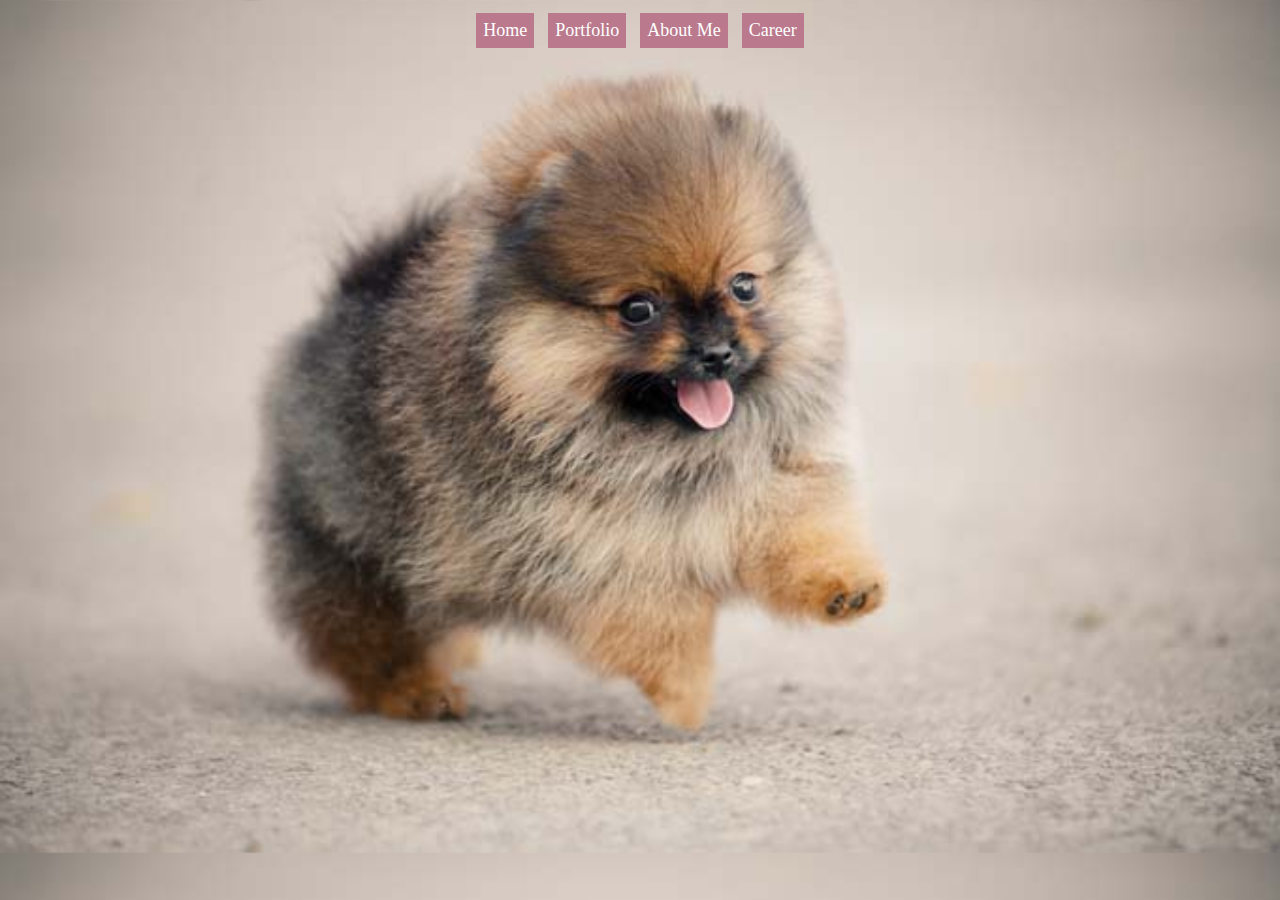
<file: index.html>
<!doctype html>
<html lang="en">
    <head>
        <meta charset="utf-8">
        <title>Home</title>
        <link rel="stylesheet" href="styles.css">
    </head>
    <body>
        <center><a class="button">Home</a>
        <a href="portfolio.html" class="button">Portfolio</a>
        <a href="about_me.html" class="button">About Me</a>
        <a href="career.html" class="button">Career</a>
        </center>
    </body>
</html>
</file>
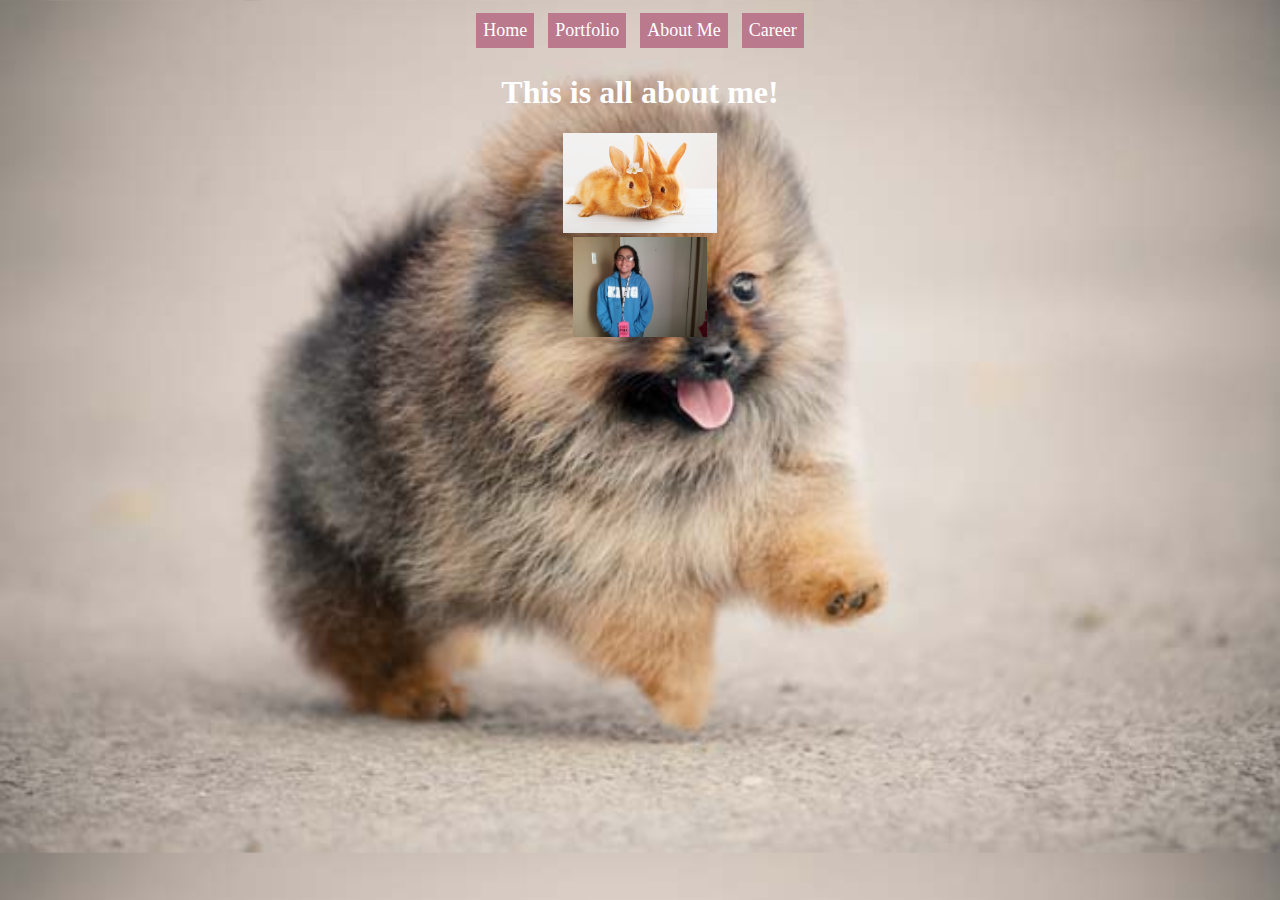
<file: about_me.html>
<!doctype html>
<html lang="en">
    <head>
        <meta charset="utf-8">
        <title>About_me!</title>
        <link rel="stylesheet" href="styles.css">
    </head>
    <body>
        <center> <a href="index.html" class="button">Home</a>
        <a href="portfolio.html" class="button">Portfolio</a>
       <a href="about_me.html" class="button">About Me </a>
       <a href="career.html" class="button">Career</a>
        <h1>This is all about me!</h1>
        <img src="images/bunny.jpg" height="100">
        <br>
        <a target="_blank" href="https://scratch.mit.edu">
            <img src="images/katherine_htx.jpg" height="100">
        </a> </center>
    </body>
</html>
</file>
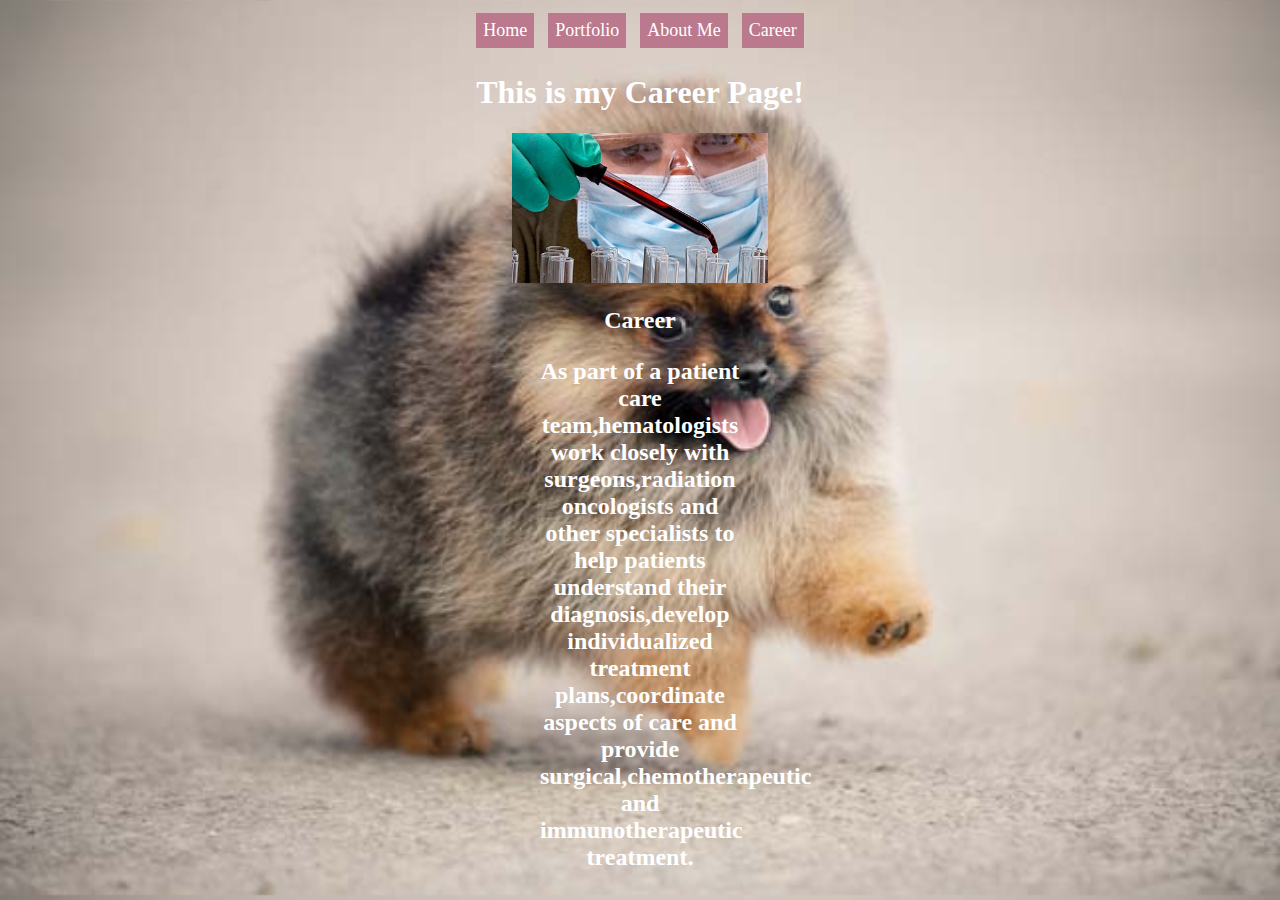
<file: career.html>
<!doctype html>
<html lang="en">
    <head>
        <meta charset="utf-8">
        <title>Career</title>
        <link rel="stylesheet" href="styles.css">
    </head>
    <body>
        <center><a href="index.html" class="button">Home</a>
        <a href="portfolio.html" class="button">Portfolio</a>
        <a href="about_me.html" class="button">About Me </a>
        <a href="career.html" class="button">Career</a>
            <h1>This is my Career Page!</h1>
            <img src="images/hemo.jpg" height="150">
            <br>
            <div class="w3 content w3-justify -text-grey w3-padding-64" id="career">
                <h2 class="w-text-light-grey">Career</h2>
                <h2 style="width:200px" class="w3-opacity">
                <p>As part of a patient care team,hematologists work closely with surgeons,radiation oncologists and<br>other specialists to help patients understand their diagnosis,develop<br> individualized treatment plans,coordinate aspects of care and provide surgical,chemotherapeutic and immunotherapeutic treatment.</p>
            </div>
        </a></center>
    </body>
</html>
</file>
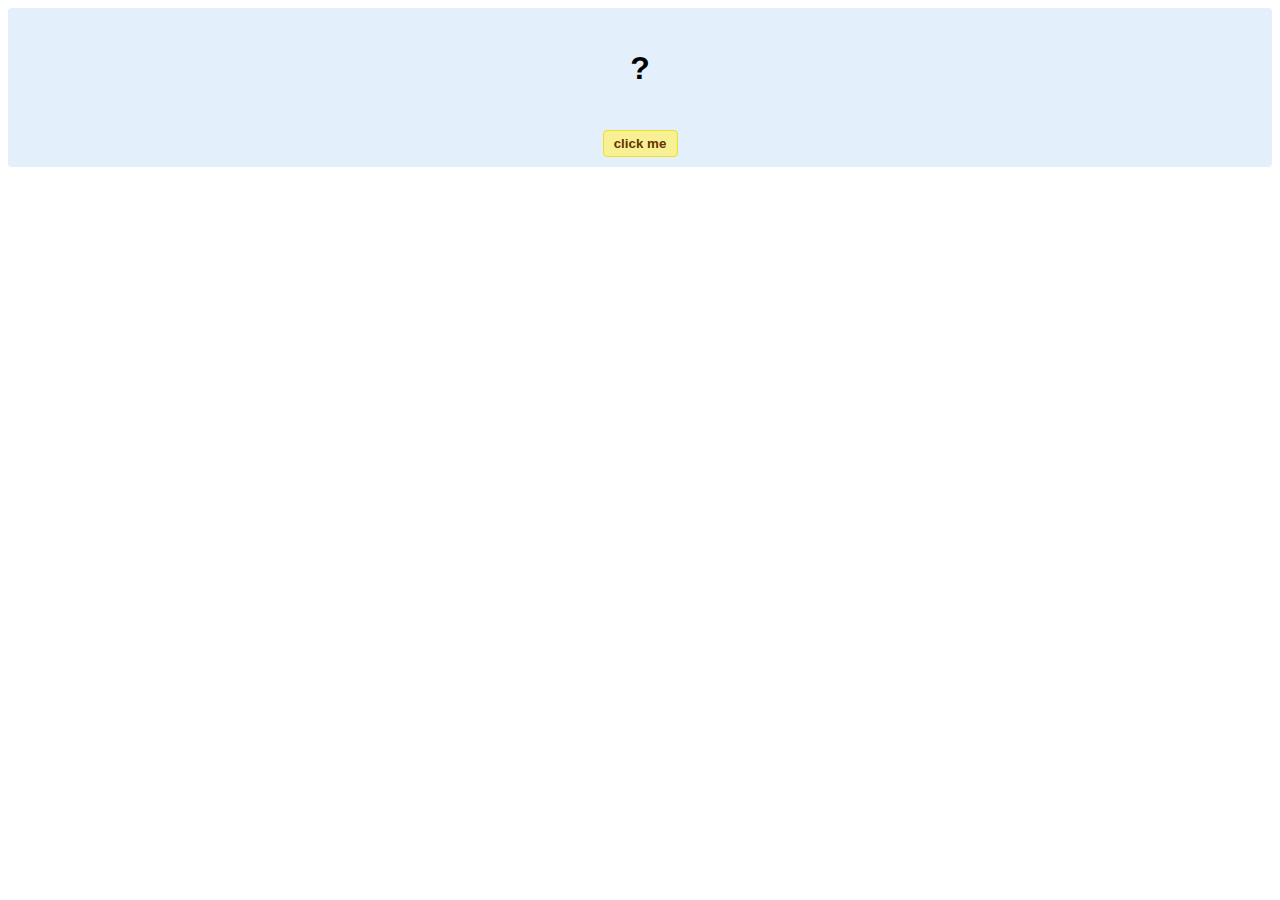
<file: hello-world.html>
<!DOCTYPE html>
<!-- HTML5 Hello world by kirupa - http://www.kirupa.com/html5/getting_your_feet_wet_html5_pg1.htm -->
<html lang="en-us">

<head>
<meta charset="utf-8">
<title>Hello...</title>
<style type="text/css">
#mainContent {
	font-family: Arial, Helvetica, sans-serif;
	font-size: xx-large;
	font-weight: bold;
	background-color: #E3F0FB;
	border-radius: 4px;
	padding: 10px;
	text-align: center;
}
.buttonStyle {
	border-radius: 4px;
	border: thin solid #F0E020;
	padding: 5px;
	background-color: #F8F094;
	font-family: "Segoe UI", Tahoma, Geneva, Verdana, sans-serif;
	font-weight: bold;
	color: #663300;
	width: 75px;
}

.buttonStyle:hover {
	border: thin solid #FFCC00;
	background-color: #FCF9D6;
	color: #996633;
	cursor: pointer;
}
.buttonStyle:active {
	border: thin solid #99CC00;
	background-color: #F5FFD2;
	color: #669900;
	cursor: pointer;
}

</style>
</head>

<body>
<div id="mainContent">
<p id="helloText">?</p>
<button id="clickButton" class="buttonStyle">click me</button>
</div>
<script> 
var myButton = document.getElementById("clickButton");
var myText = document.getElementById("helloText");

myButton.addEventListener('click', doSomething, false)

function doSomething() {
	myText.textContent = "hello, world!";
}
</script>

</body>
</html>
</file>
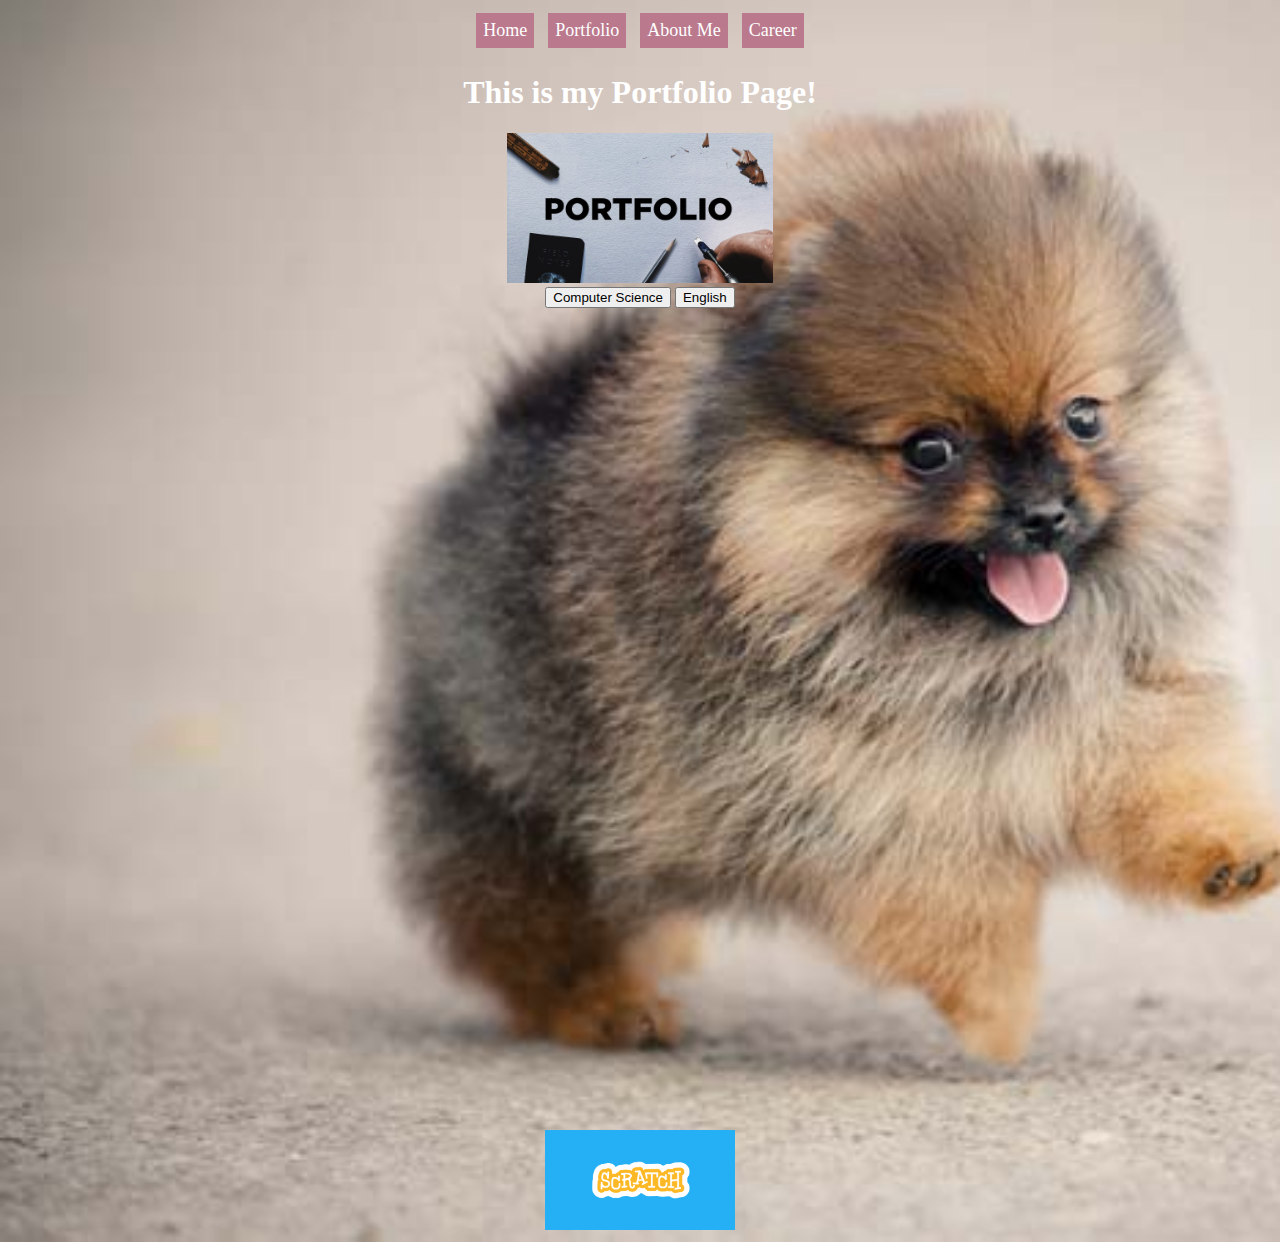
<file: portfolio.html>
<!doctype html>
<html lang="en">
    <head>
        <meta charset="utf-8">
        <title>Portfolio</title>
        <link rel="stylesheet" href="styles.css">
    </head>
    <body>
        <center><a href="index.html" class="button">Home</a>
        <a href="portfolio.html" class="button">Portfolio</a>
        <a href="about_me.html" class="button">About Me </a>
        <a href="career.html" class="button">Career</a>
        <h1>This is my Portfolio Page!</h1>
        <center> 
        <img src="images/portfolio.jpg" height="150"><br>
        <a href="javascript:switchTab('tb_1', 'content_1');" id="tb_1" class="tabmenu active"><button>Computer Science</button></a>
        <a href="javascript:switchTab('tb_2', 'content_2');" id="tb_2" class="tabmenu"><button>English</button></a>
        </center>
            
        <div id="content_1" class="tabcontent"> 
    
            <br>
            <iframe src="https://appetize.io/embed/q74pdw2rhpp63xygk8k3ww65z4?device=iphone8&scale=100&autoplay=false&orientation=portrait&deviceColor=black" width="400px" height="800px" frameborder="0" scrolling="no"></iframe>
            <br><a target="_blank" href="https://scratch.mit.edu">
                <img src="images/scratch.jpg" height="100">
        </div>
        
        <div id="content_2" class="tabcontent" style="display:none;">

            <br>
            <iframe width="560" height="315" src="https://www.youtube.com/embed/3-VXJXDJEmE" frameborder="0" allow="accelerometer; autoplay; encrypted-media; gyroscope; picture-in-picture" allowfullscreen></iframe>
            </a></center>
        </div>
    </body>
    <script>
function switchTab(tab_id, tab_content) {
// first of all we get all tab content blocks (I think the best way to get them by class names)
var x = document.getElementsByClassName("tabcontent");
var i;
for (i = 0; i < x.length; i++) {
x[i].style.display = 'none'; // hide all tab content
}
document.getElementById(tab_content).style.display = 'block'; // display the content of the tab we need

// now we get all tab menu items by class names (use the next code only if you need to highlight current tab)
var x = document.getElementsByClassName("tabmenu");
var i;
for (i = 0; i < x.length; i++) {
x[i].className = 'tabmenu'; 
}
document.getElementById(tab_id).className = 'tm_active';
}
</script>


</html>
</file>
<file: styles.css>
body {
    background-image: url('images/doggo.jpg');
    color: #FFFFFF;
    background-size: cover;
    text-align: left;
    vertical-align: bottom;
    text-shadow: #00000;
} 
.button{ 
    background-color: #ba798d;
    border: 2px solid #ba798d;
    color: white;
    padding:5px;
    text-align: center;
    text-decoration: none;
    display: inline-block;
    font-size: 18px;
    margin: 5px 5px;
    cursor: pointer;
}
div {
    padding-left: 20px;
    padding-right: 20px;
}
</file>
